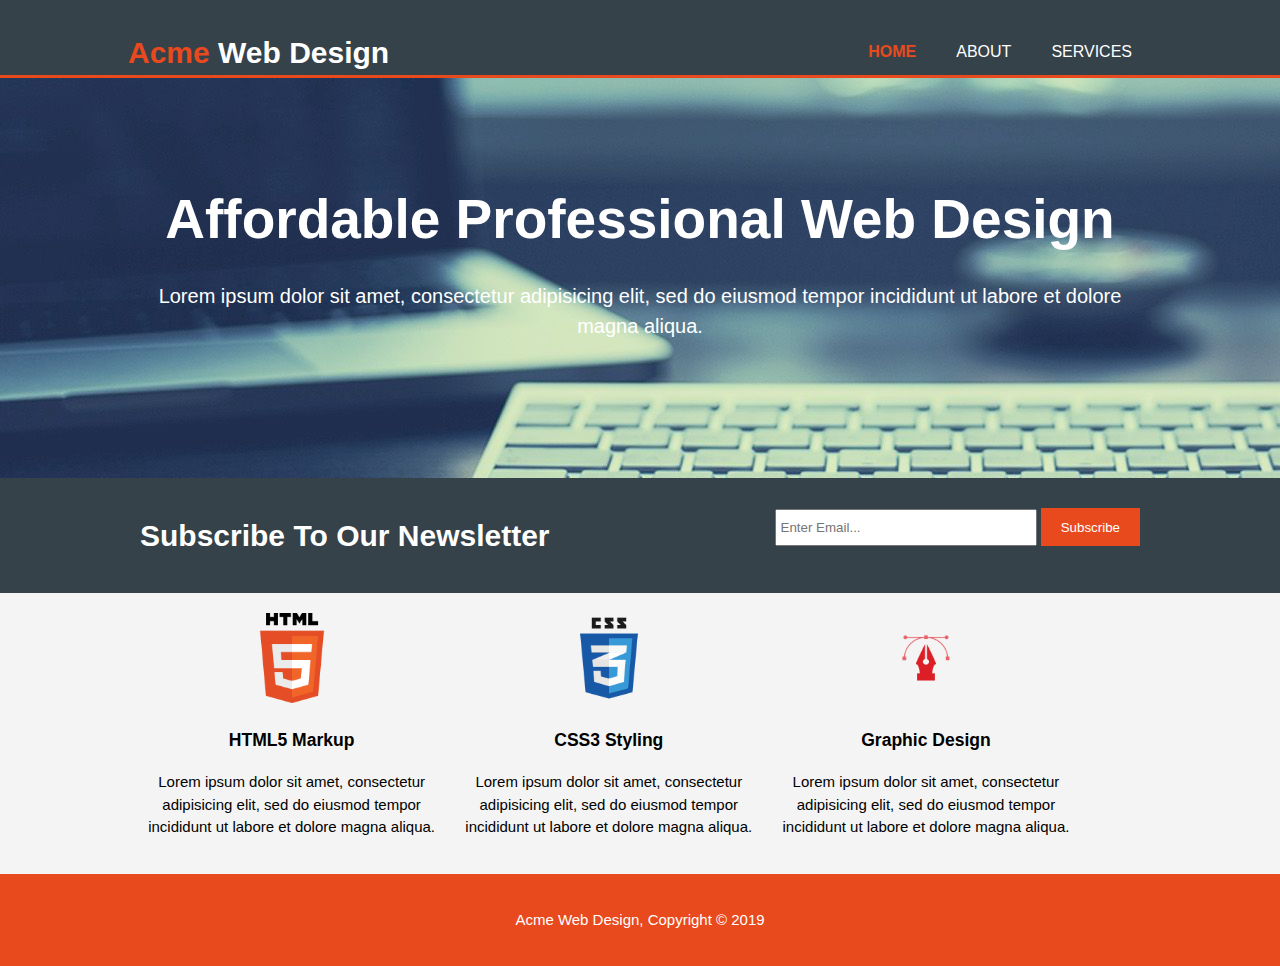
<file: index.html>
<!DOCTYPE html>
<html>
<head>
  <meta charset="utf-8">
  <meta name="viewport" content="width=device-width">
  <meta name="description" content="Affordable and proffesional web design">
  <meta name="keywords" content="web design, affordable web design, proffesional web design">
  <meta name="author" content="Hava Sadiku">
  <title> Acme Web Design | Welcome</title>
  <link rel="stylesheet" type="text/css" href="./css/style.css">
</head>
<body>
  <header>
    <div class="container">
      <div id="branding">
        <h1><span class="highlight">Acme</span> Web Design</h1>
      </div>
      <nav>
        <ul>
          <li class="current"><a href="index.html">Home</a></li>
          <li><a href="about.html">About</a></li>
          <li><a href="services.html">Services</a></li>
         </ul>
      </nav>
    </div>
  </header>
  <section id="showcase">
    <div class="container">
      <h1>Affordable Professional Web Design</h1>
      <p>Lorem ipsum dolor sit amet, consectetur adipisicing elit, sed do eiusmod
      tempor incididunt ut labore et dolore magna aliqua.</p>
    </div>
    
  </section>
  <section id="newsletter">
    <div class="container">
      <h1> Subscribe To Our Newsletter</h1>
      <form>
        <input type="email" placeholder="Enter Email...">
        <button type="submit" class="button_1">Subscribe</button>
      </form>
    </div>
  </section> 

  <section id="boxes">
    <div class="container">
      <div class="box">
        <img src="./img/html.png" class="pic">
        <h3>HTML5 Markup </h3>
        <p>Lorem ipsum dolor sit amet, consectetur adipisicing elit, sed do eiusmod
      tempor incididunt ut labore et dolore magna aliqua.</p>
      </div>
       <div class="box">
        <img src="./img/css.png">
        <h3>CSS3 Styling </h3>
        <p>Lorem ipsum dolor sit amet, consectetur adipisicing elit, sed do eiusmod
      tempor incididunt ut labore et dolore magna aliqua.</p>
      </div>
       <div class="box">
        <img src="./img/gp.png">
        <h3>Graphic Design</h3>
        <p>Lorem ipsum dolor sit amet, consectetur adipisicing elit, sed do eiusmod
      tempor incididunt ut labore et dolore magna aliqua.</p>
      </div>
    </div>
  </section>
  <footer>
    <p> Acme Web Design, Copyright &copy; 2019</p>
  </footer>
</body>
</html>
</file>
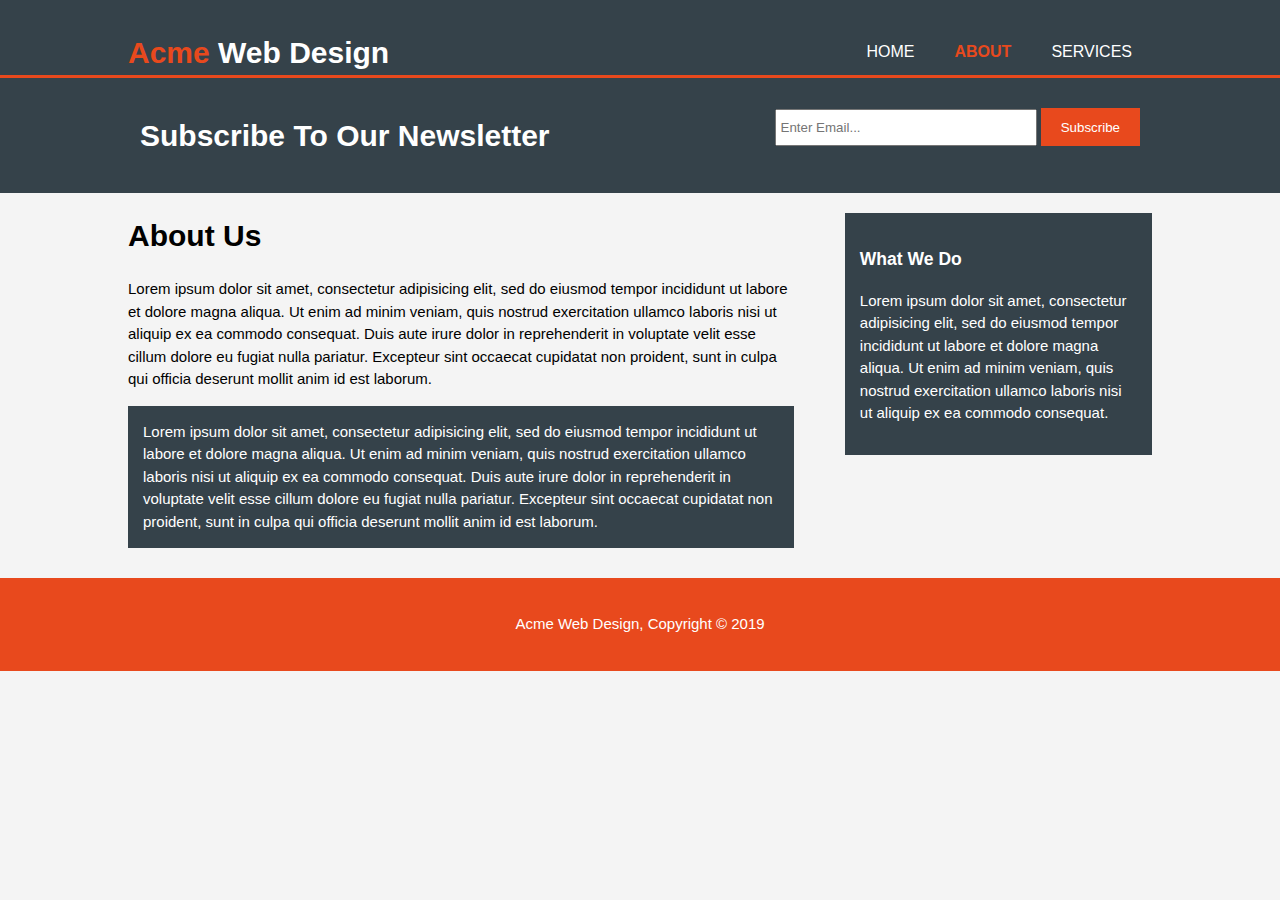
<file: about.html>
<!DOCTYPE html>
<html>
<head>
  <meta charset="utf-8">
  <meta name="viewport" content="width=device-width">
  <meta name="description" content="Affordable and proffesional web design">
  <meta name="keywords" content="web design, affordable web design, proffesional web design">
  <meta name="author" content="Hava Sadiku">
  <title> Acme Web Design | About</title>
  <link rel="stylesheet" type="text/css" href="./css/style.css">
</head>
<body>
  <header>
    <div class="container">
      <div id="branding">
        <h1><span class="highlight">Acme</span> Web Design</h1>
      </div>
      <nav>
        <ul>
          <li><a href="index.html">Home</a></li>
          <li class="current"><a href="about.html">About</a></li>
          <li><a href="services.html">Services</a></li>
         </ul>
      </nav>
    </div>
  </header>

  <section id="newsletter">
    <div class="container">
      <h1> Subscribe To Our Newsletter</h1>
      <form>
        <input type="email" placeholder="Enter Email...">
        <button type="submit" class="button_1">Subscribe</button>
      </form>
    </div>
  </section> 

  <section id="main">
    <div class="container">
      <article id="main-col">
        <h1 class="page-title"> About Us</h1>
        <p> Lorem ipsum dolor sit amet, consectetur adipisicing elit, sed do eiusmod
        tempor incididunt ut labore et dolore magna aliqua. Ut enim ad minim veniam,
        quis nostrud exercitation ullamco laboris nisi ut aliquip ex ea commodo
        consequat. Duis aute irure dolor in reprehenderit in voluptate velit esse
        cillum dolore eu fugiat nulla pariatur. Excepteur sint occaecat cupidatat non
        proident, sunt in culpa qui officia deserunt mollit anim id est laborum.</p>
        <p class="dark"> Lorem ipsum dolor sit amet, consectetur adipisicing elit, sed do eiusmod
        tempor incididunt ut labore et dolore magna aliqua. Ut enim ad minim veniam,
        quis nostrud exercitation ullamco laboris nisi ut aliquip ex ea commodo
        consequat. Duis aute irure dolor in reprehenderit in voluptate velit esse
        cillum dolore eu fugiat nulla pariatur. Excepteur sint occaecat cupidatat non
        proident, sunt in culpa qui officia deserunt mollit anim id est laborum.</p>
     
      </article>
      <aside id="sidebar">
        <div class="dark">
        <h3> What We Do</h3>
        <p> Lorem ipsum dolor sit amet, consectetur adipisicing elit, sed do eiusmod
        tempor incididunt ut labore et dolore magna aliqua. Ut enim ad minim veniam,
        quis nostrud exercitation ullamco laboris nisi ut aliquip ex ea commodo
        consequat.</p>
      </div>
      </aside>
    </div>
  </section>
  <footer>
    <p> Acme Web Design, Copyright &copy; 2019</p>
  </footer>
</body>
</html>
</file>
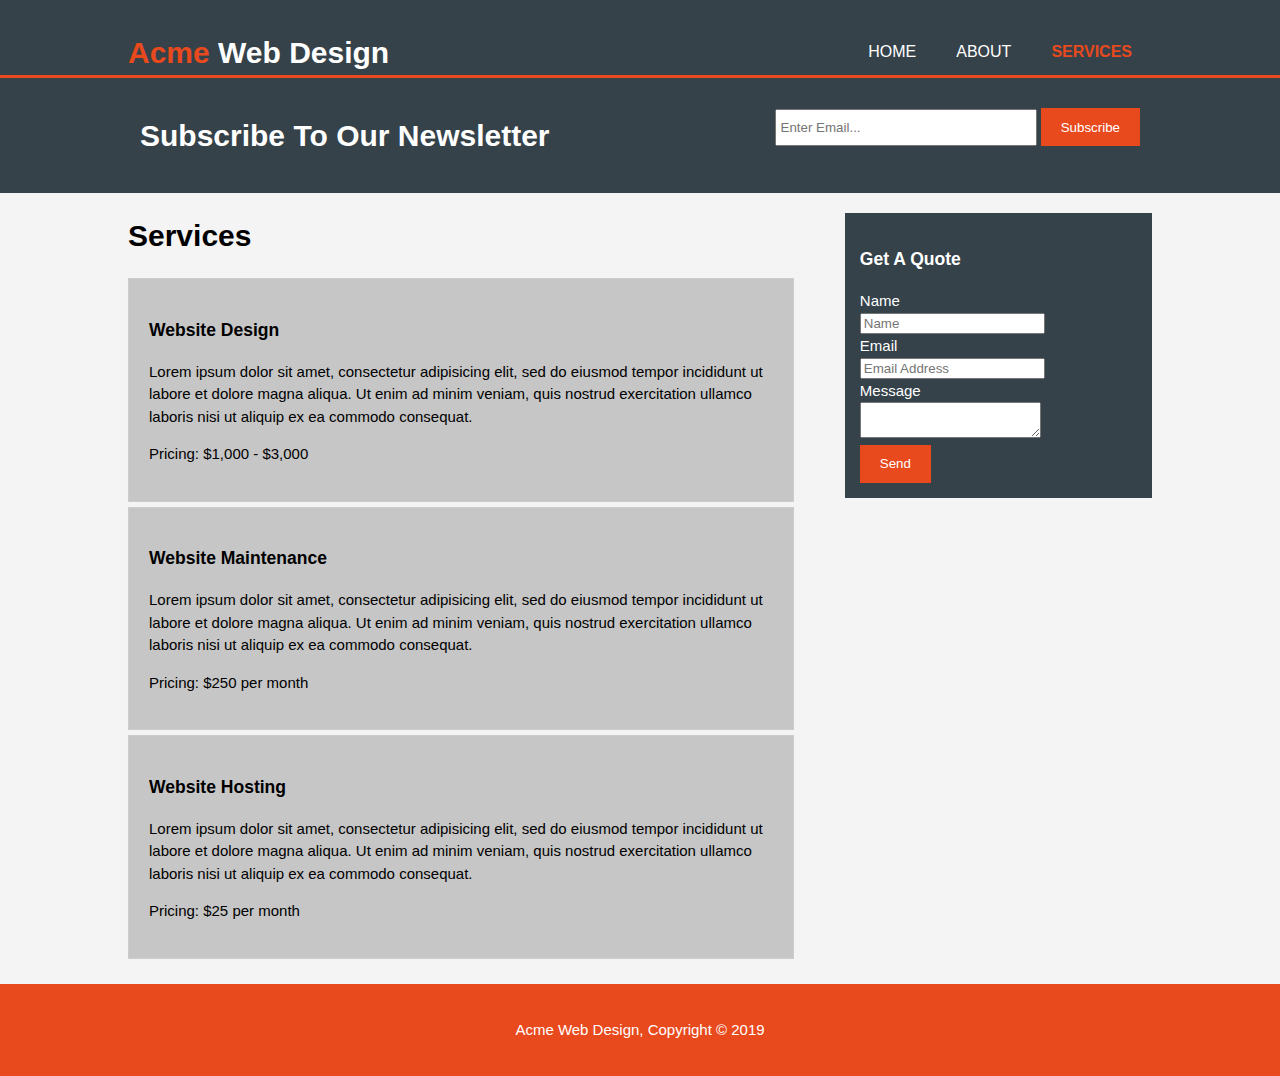
<file: services.html>
<!DOCTYPE html>
<html>
<head>
  <meta charset="utf-8">
  <meta name="viewport" content="width=device-width">
  <meta name="description" content="Affordable and proffesional web design">
  <meta name="keywords" content="web design, affordable web design, proffesional web design">
  <meta name="author" content="Hava Sadiku">
  <title> Acme Web Design | Services</title>
  <link rel="stylesheet" type="text/css" href="./css/style.css">
</head>
<body>
  <header>
    <div class="container">
      <div id="branding">
        <h1><span class="highlight">Acme</span> Web Design</h1>
      </div>
      <nav>
        <ul>
          <li><a href="index.html">Home</a></li>
          <li><a href="about.html">About</a></li>
          <li class="current"><a href="services.html">Services</a></li>
         </ul>
      </nav>
    </div>
  </header>

  <section id="newsletter">
    <div class="container">
      <h1> Subscribe To Our Newsletter</h1>
      <form>
        <input type="email" placeholder="Enter Email...">
        <button type="submit" class="button_1">Subscribe</button>
      </form>
    </div>
  </section> 

  <section id="main">
    <div class="container">
      <article id="main-col">
        <h1 class="page-title"> Services</h1>
        <ul id="services">
          <li> 
            <h3>Website Design</h3>
               <p> Lorem ipsum dolor sit amet, consectetur adipisicing elit, sed do eiusmod
        tempor incididunt ut labore et dolore magna aliqua. Ut enim ad minim veniam,
        quis nostrud exercitation ullamco laboris nisi ut aliquip ex ea commodo
        consequat.</p> 
        <p>Pricing: $1,000 - $3,000</p>
          </li>
          <li> 
            <h3>Website Maintenance</h3>
               <p> Lorem ipsum dolor sit amet, consectetur adipisicing elit, sed do eiusmod
        tempor incididunt ut labore et dolore magna aliqua. Ut enim ad minim veniam,
        quis nostrud exercitation ullamco laboris nisi ut aliquip ex ea commodo
        consequat.</p> 
        <p>Pricing: $250 per month</p>
          </li>
          <li> 
            <h3>Website  Hosting</h3>
               <p> Lorem ipsum dolor sit amet, consectetur adipisicing elit, sed do eiusmod
        tempor incididunt ut labore et dolore magna aliqua. Ut enim ad minim veniam,
        quis nostrud exercitation ullamco laboris nisi ut aliquip ex ea commodo
        consequat.</p> 
        <p>Pricing: $25 per month</p>
          </li>
        </ul>
      </article>

      <aside id="sidebar">
        <div class="dark">
        <h3> Get A Quote </h3>
      <form class="quote">
      <div>
        <label>Name</label><br>
        <input type="text" placeholder="Name">
      </div>
      <div>
        <label>Email</label><br>
        <input type="email" placeholder="Email Address">
      </div>
      <div> 
        <label>Message</label><br>
        <textarea placeholder="Message"> </textarea>
      </div>
      <button class="button_1" type="submit">Send</button>
    </form>
      </div>
      </aside>
    </div>
  </section>
  <footer>
    <p> Acme Web Design, Copyright &copy; 2019</p>
  </footer>
</body>
</html>
</file>
<file: css/style.css>
body {
	/*font-family: Arial, Helvetica, sans-serif;
	font-size: 15px;
	line-height: 1.5;*/
	font: 15px/1.5 Arial, Helvetica, sans-serif;
	padding: 0;
	margin: 0;
	background-color: #f4f4f4;
}

/* Global*/
.container {
	width: 80%;
	margin: auto;
	overflow: hidden;
}

ul{
	margin: 0;
	padding: 0;

}

.button_1{
	height: 38px;
	background: #e8491d;
	border: 0;
	padding-left: 20px;
	padding-right: 20px;
	color: #ffffff;
}

.dark{
	padding: 15px;
	background: #35424a;
	color: #ffffff;
	margin-top: 10px;
	margin-bottom: 10px;

}


/*Header*/

header{
	background: #35424a;
	color: #ffffff;
	padding-top: 30px;
	min-height: 70%;
	border-bottom: #e8491d 3px solid;
}

header a{
	color: #ffffff;
	text-decoration: none;
	text-transform: uppercase;
	font-size: 16px;
}

header li{
	float: left;
	display: inline;;
	padding: 0 20px 0 20px;
}

header #branding {
	float: left;
}

header #branding h1{
	margin: 0;

}

header nav{
	float: right;
	margin-top: 10px;
}

header .highlight, header .current a{
	color: #e8491d;
	font-weight: bold;
}

header a:hover {
	color: #cccccc;
	font-weight: bold;

}

/* Showcase*/

#showcase{
	min-height: 400px;
	background: url(../img/wall.jpg) no-repeat 0 -550px;
	text-align: center;
	color: #ffffff;
}

#showcase h1{
	margin-top: 100px;
	font-size: 55px;
	margin-bottom: 10px;
}

#showcase p{
	font-size: 20px;
}


/*Newsletter*/

#newsletter {
	padding: 15px;
	color: white;
	background: #35424a;
}

#newsletter h1{
	float: left;
}

#newsletter form{
	float: right;
	margin-top: 15px;
}
#newsletter input[type="email"]{
	padding: 4px;
	height: 25px;
	width: 250px;
}

/*Boxes*/

#boxes {
	margin-top: 20px;
}

#boxes .box {
	float: left;
	text-align: center;
	width: 30%;
	padding-left: 10px;

}

#boxes .box img{
	width: 90px;

}



/*Sidebar*/

aside#sidebar {
	float: right;
	width: 30%;
    margin-top: 10px;
}


/*Quote*/

aside#sidebar .quote input. aside#sidebar .quote textarea{
   width: 90%;
   padding: 5px; 
}

/*Main-col*/

article#main-col{
	float: left;
	width: 65%
}

/*Services*/

ul#services li{
	list-style: none;
	padding: 20px;
	border: #cccccc solid 1px;
	margin-bottom: 5px;
	background: #c6c6c6;
}

footer {
	padding: 20px;
	margin-top: 20px;
	color: #ffffff;
	background-color: #e8491d;
	text-align: center;

}


/* Media Queries*/

@media(max-width: 768px){
	header #branding,
	header nav,
	header nav li,
	#newsletter h1,
	#newsletter form,
	#boxes .box,
	article#main-col,
	aside#sidebar  {
		float: none;
		text-align: center;
		width: 100%
	}

	header{
		padding-bottom: 20px;
	}

   #showcase h1{
   	margin-top: 40px;
   }


   #newsletter button, .quote button{
   	display: block;
   	width: 100%;
   }

   #newsletter form input[type="email"], .quote textarea{
   	width: 100%
   	margin-bottom: 5px;
   }
}
</file>
